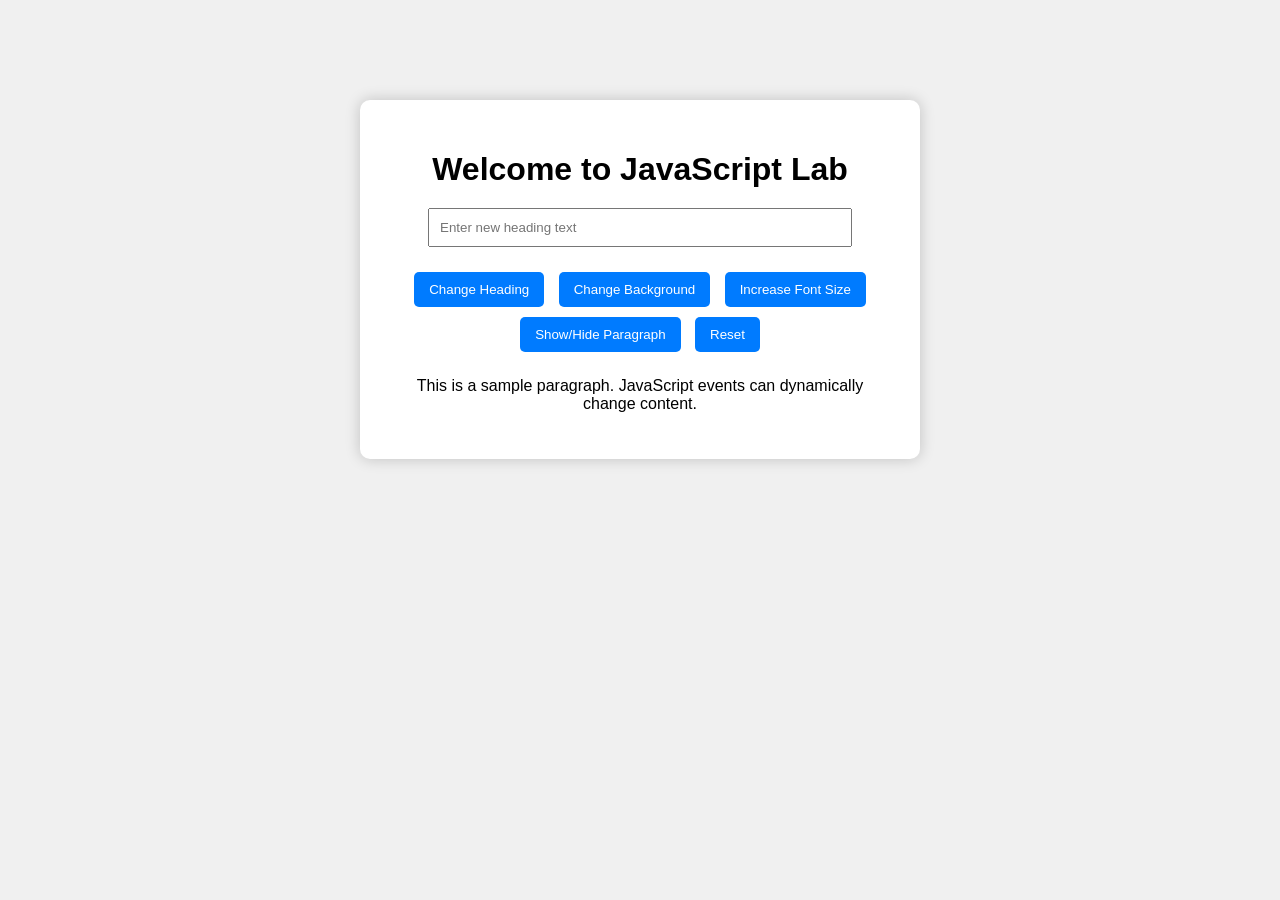
<file: assignexp3.html>
<!DOCTYPE html>
<html>
<head>
    <title>DOM manipulation and event handling</title>
    <link rel="stylesheet" href="assignexp3.css">
    <script src="./assignexp3.js"></script>
</head>
<body>

    <div class="container">

        <h1 id="heading">Welcome to JavaScript Lab</h1>

        <input type="text" id="inputText" placeholder="Enter new heading text">

        <br>

        <button onclick="changeText()">Change Heading</button>
        <button onclick="changeColor()">Change Background</button>
        <button onclick="increaseSize()">Increase Font Size</button>
        <br>
        <button onclick="togglePara()">Show/Hide Paragraph</button>
        <button onclick="resetPage()">Reset</button>

        <p id="para">
            This is a sample paragraph. JavaScript events can dynamically change content.
        </p>

    </div>
</body>
</html>
</file>
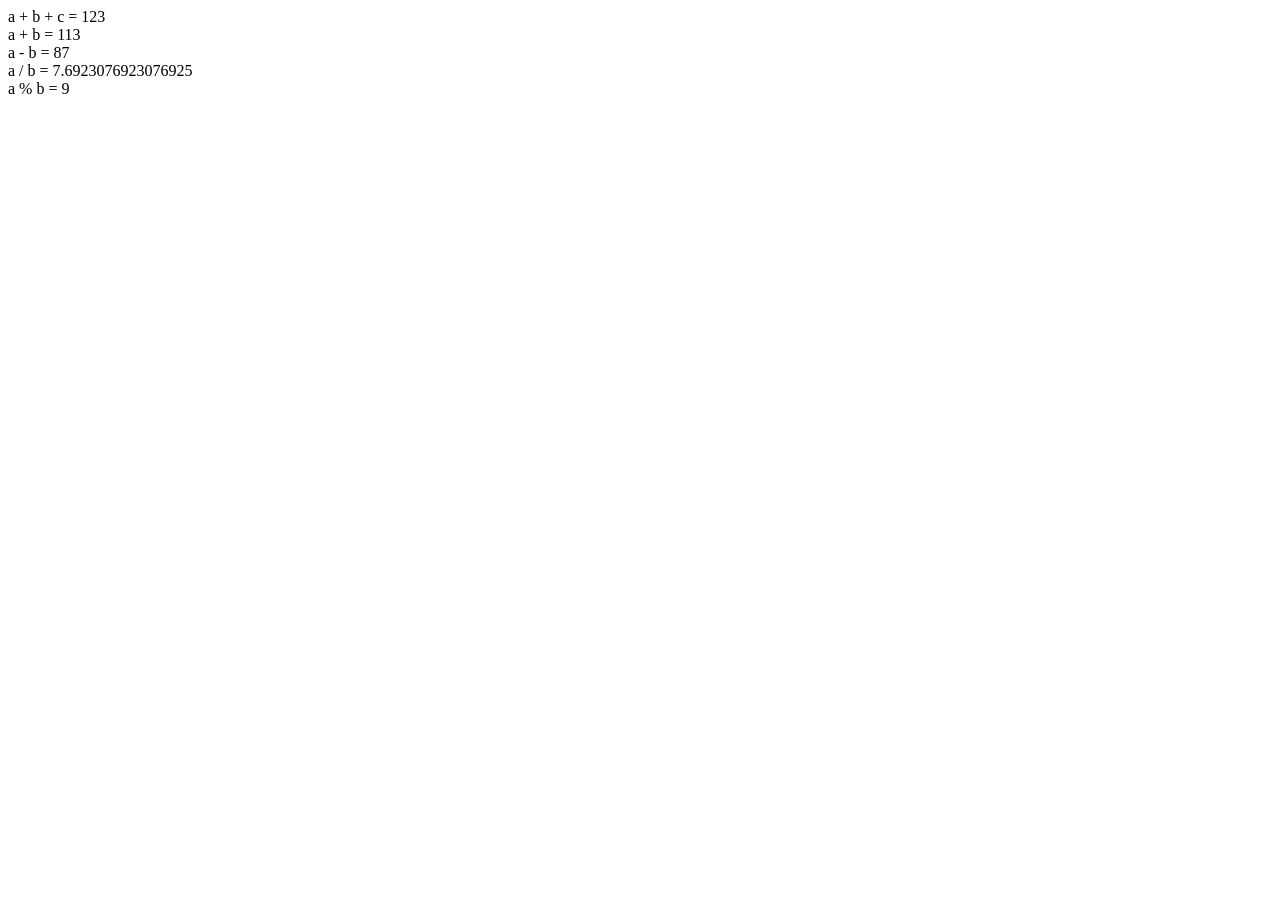
<file: assignment-3.html>
<!DOCTYPE html>
<html lang="en">

<head>
    <meta charset="UTF-8">
    <meta name="viewport" content="width=device-width, initial-scale=1.0">
    <title>document1</title>
</head>

<body>
    <script>
        var a = 100; var b = 13; var c = 10; var linebreak = "<br>";
        document.write("a + b + c = ");
        result = a + b + c;
        document.write(result);
        document.write(linebreak);
        document.write("a + b = ");
        result = a + b;
        document.write(result);
        document.write(linebreak);
        document.write("a - b = ");
        result = a - b;
        document.write(result);
        document.write(linebreak);
        document.write("a / b = ");
        result = a / b;
        document.write(result);
        document.write(linebreak);
        document.write("a % b = ");
        result = a % b;
        document.write(result);
        document.write(linebreak);
    </script>
</body>

</html>
</file>
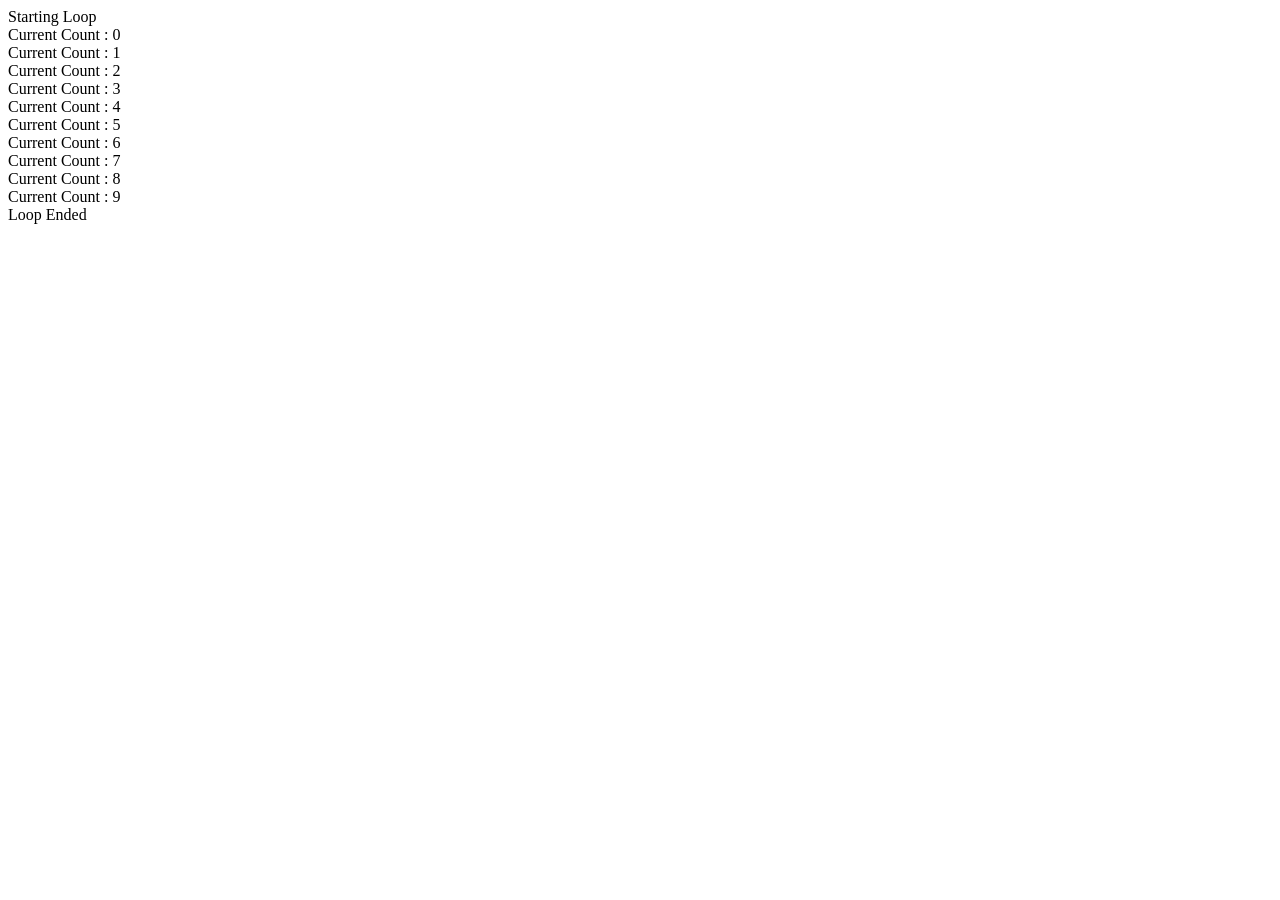
<file: assignment-4.html>
<!DOCTYPE html>
<html lang="en">

<head>
    <meta charset="UTF-8">
    <meta name="viewport" content="width=device-width, initial-scale=1.0">
    <title>Document5</title>
</head>

<body>
    <script>
        var count;
        document.write("Starting Loop" + "<br />");
        for (count = 0; count < 10; count++) {
            document.write("Current Count : " + count + "<br />");
        }
        document.write("Loop Ended" + "<br />");
    </script>
</body>

</html>
</file>
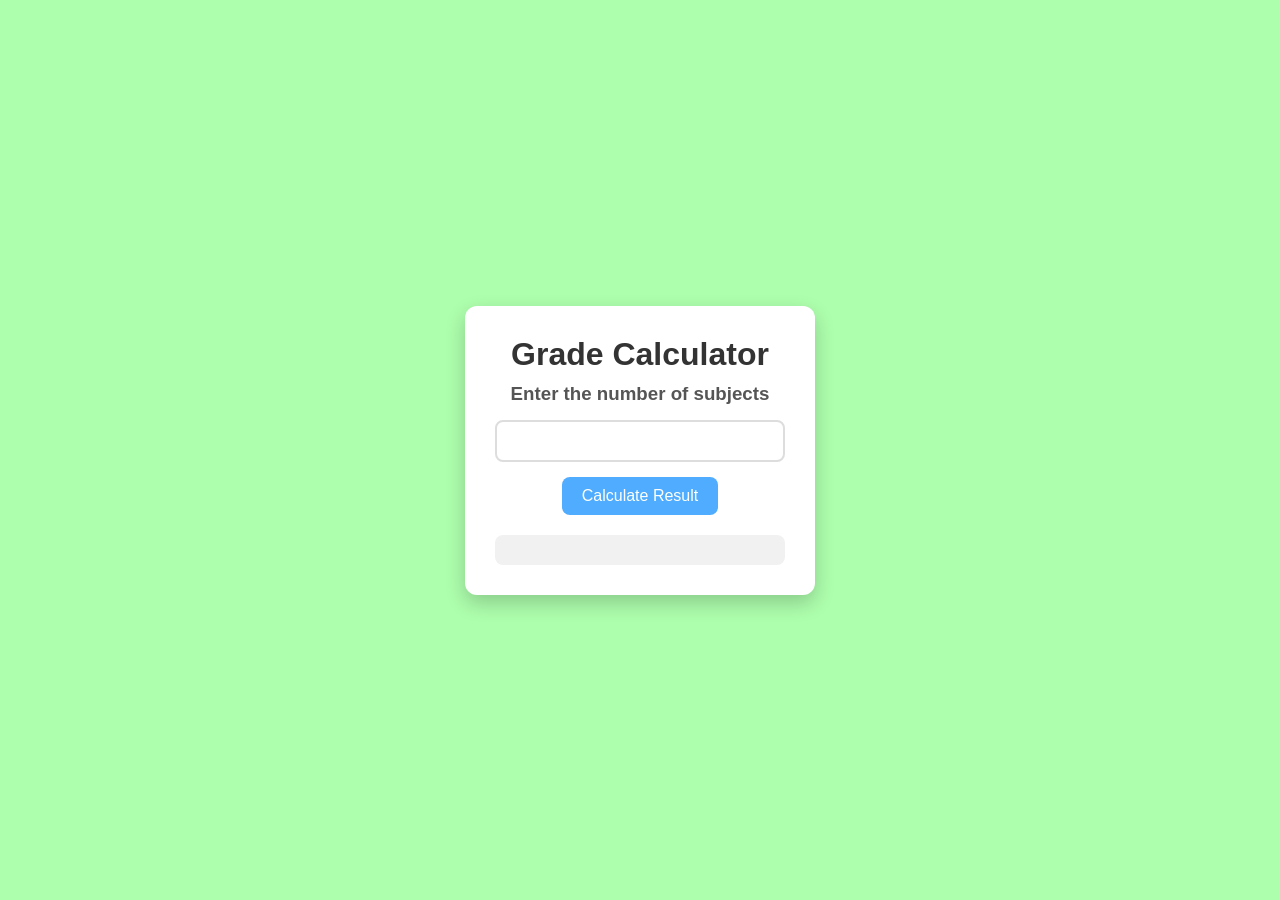
<file: assignmentexp1.html>
<!DOCTYPE html>
<html lang="en">
<head>
    <meta charset="UTF-8">
    <meta name="viewport" content="width=device-width, initial-scale=1.0">
    <title>Document</title>
    <link rel="stylesheet" href="assignexp1.css">
</head>
<body>
    <div class="container">  
    <h1>Grade Calculator</h1>
    <h3>Enter the number of subjects</h3>
    <form action="#">
        <input type="number" id="subjects">
    </form>
    <button onclick="calculationResult()">Calculate Result</button>

    <div id="result"></div>
    </div>
    <script src="./assignexp1.js"></script>
</body>
</html>
</file>
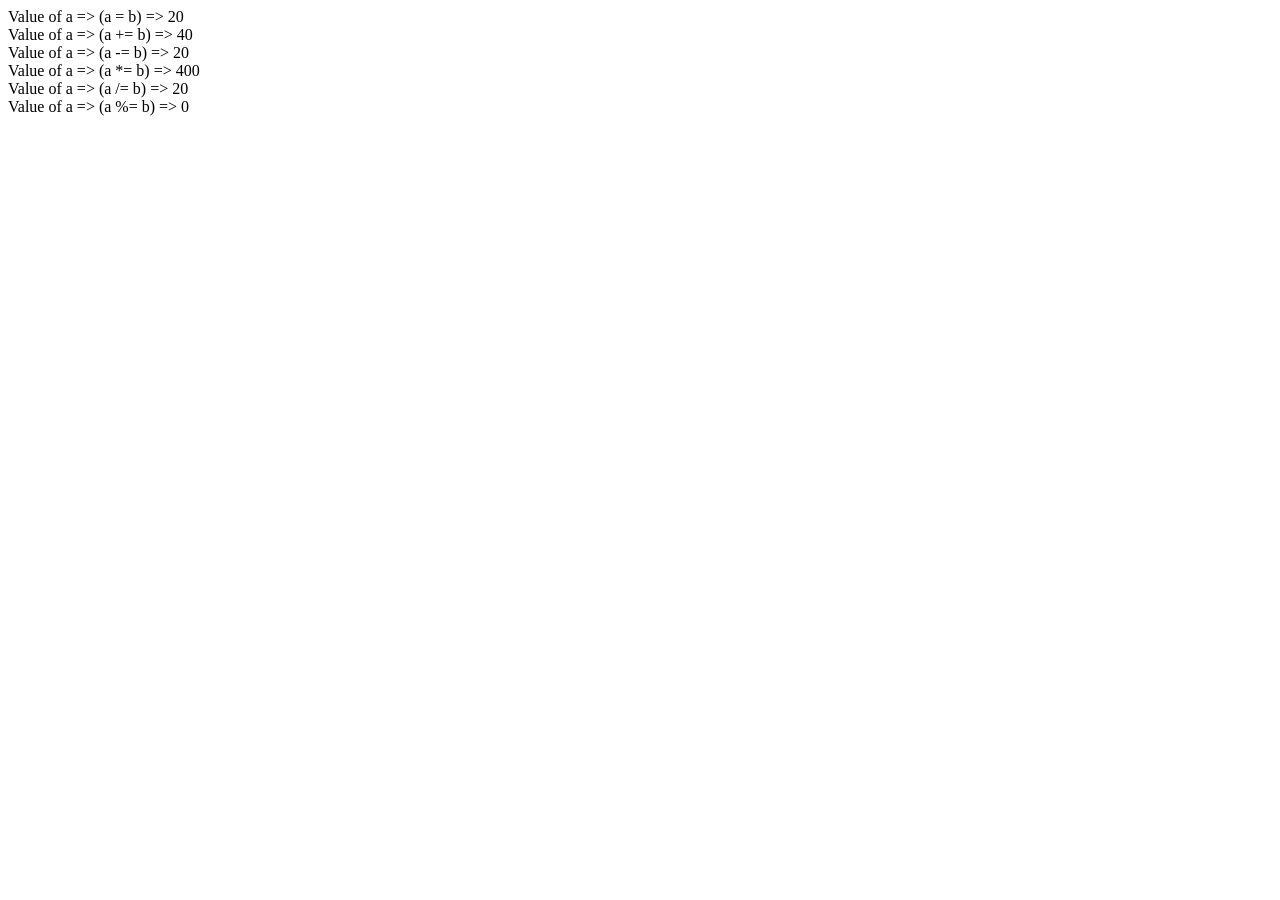
<file: assignoperator.html>
<!DOCTYPE html>
<html lang="en">

<head>
    <meta charset="UTF-8">
    <meta name="viewport" content="width=device-width, initial-scale=1.0">
    <title>Document2</title>
</head>

<body>
    <script>
        a = 40;
        var b = 20;
        var linebreak = "<br />";
        document.write("Value of a => (a = b) => ");
        result = (a = b);
        document.write(result);
        document.write(linebreak);
        document.write("Value of a => (a += b) => ");
        result = (a += b);
        document.write(result);
        document.write(linebreak);
        document.write("Value of a => (a -= b) => ");
        result = (a -= b);
        document.write(result);
        document.write(linebreak);
        document.write("Value of a => (a *= b) => ");
        result = (a *= b);
        document.write(result);
        document.write(linebreak);
        document.write("Value of a => (a /= b) => ");
        result = (a /= b);
        document.write(result);
        document.write(linebreak);
        document.write("Value of a => (a %= b) => ");
        result = (a %= b);
        document.write(result);
        document.write(linebreak); 
    </script>
</body>

</html>
</file>
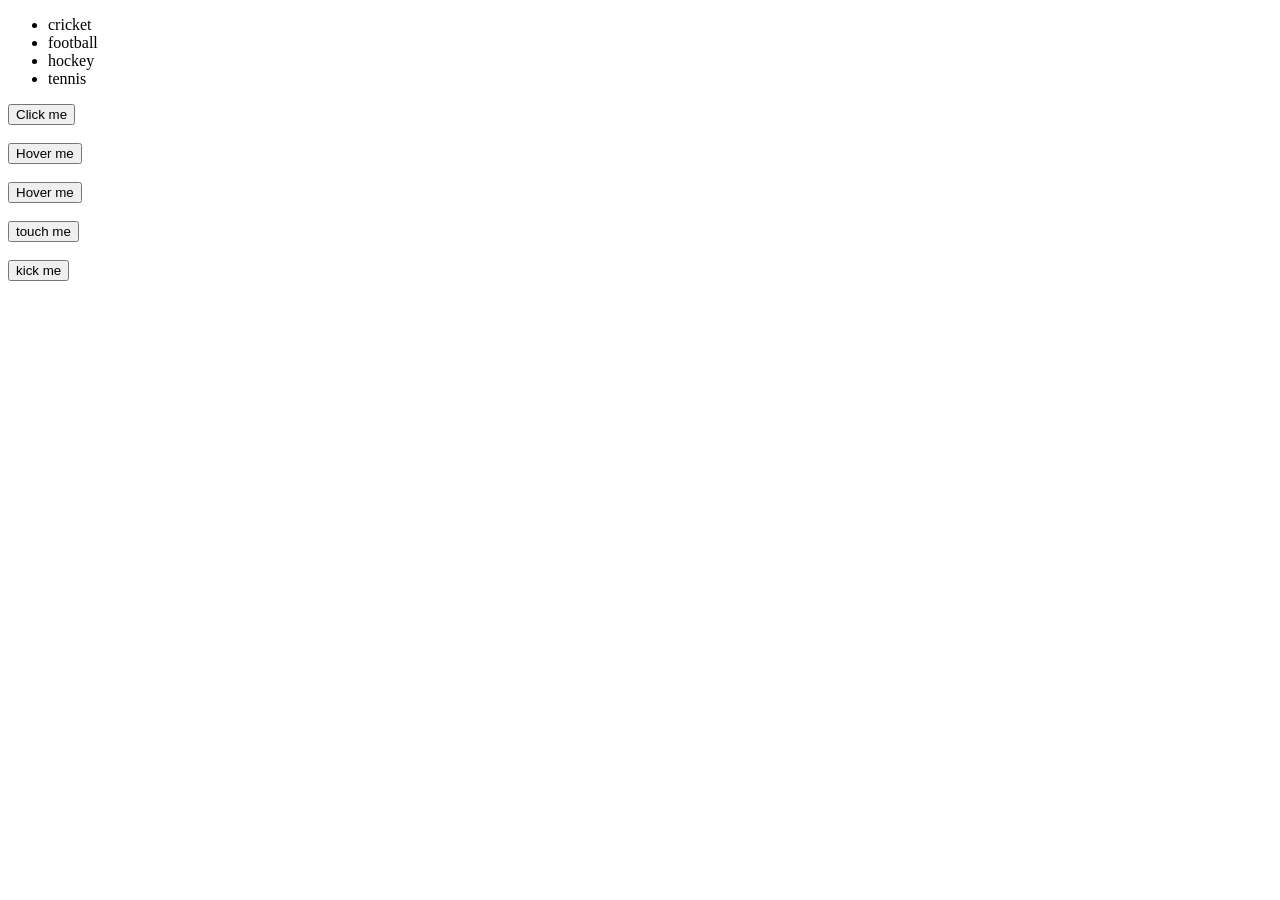
<file: dome.html>
<!DOCTYPE html>
<html lang="en">
<head>
    <meta charset="UTF-8">
    <meta name="viewport" content="width=device-width, initial-scale=1.0">
    <title>Document</title>
</head>
<body onload="onLoad()">
<div id="para"></div>  
<p class="p1"></p>
<p class="p1"></p>
<p class="p1"></p>
<ul>
    <li>cricket</li>
    <li>football</li>   
    <li>hockey</li>
    <li>tennis</li>
</ul>
<button onclick="onClick()">Click me</button>
<br><br>
<button onmouseover="onMouseover()">Hover me</button>
<br><br>
<button onmouseout="onMouseout()">Hover me</button>
<br><br>
<button onmousedown="onMousedown()">touch me</button>
<br><br>
<button onmouseup="onMouseup()">kick me</button>
<br><br>
<script src="./attribute.js"></script>
</body>
</html>
</file>
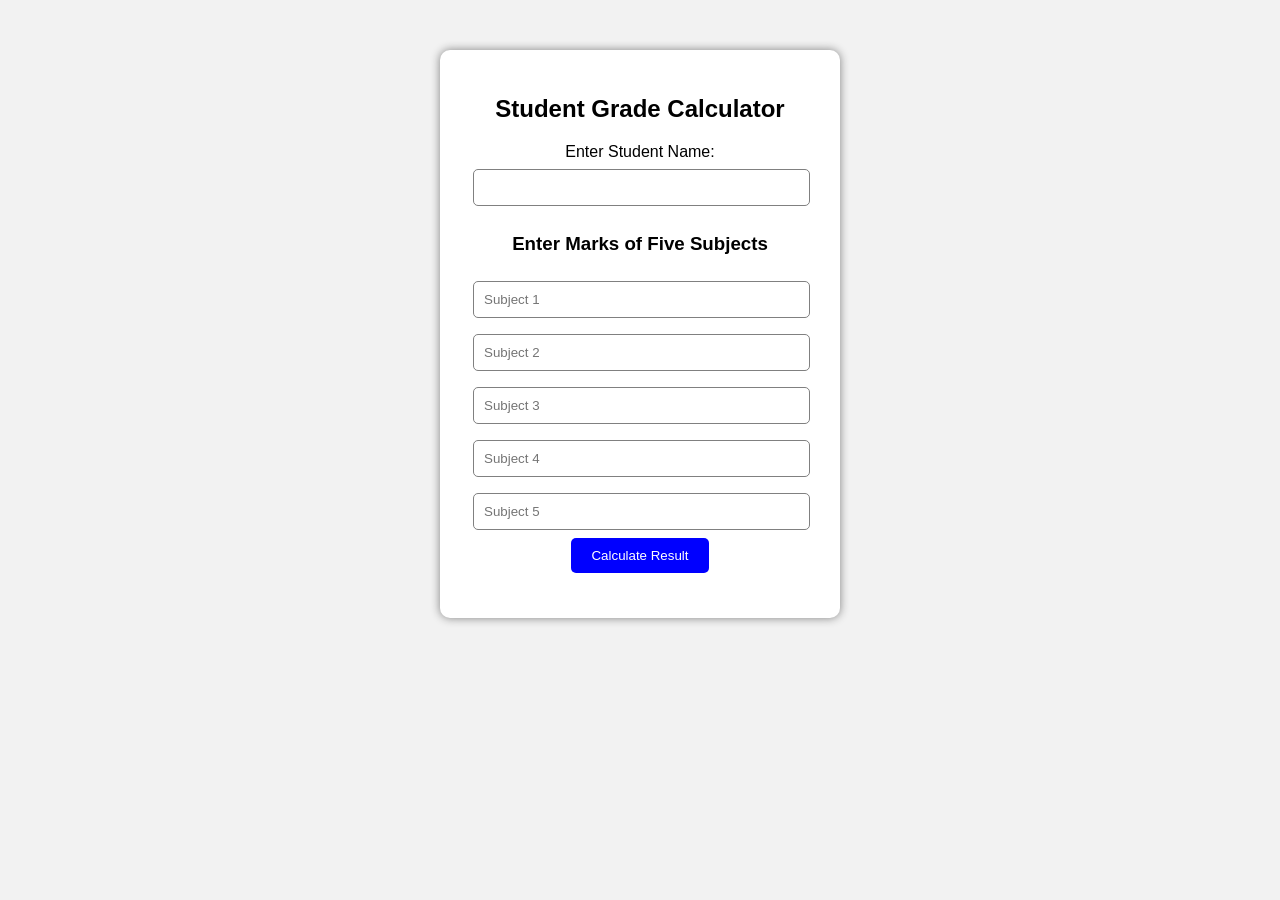
<file: index1.html>
<!DOCTYPE html>
<html>
<head>
    <title>Student Grade Calculator</title>
    <link rel="stylesheet" href="style.css">
</head>

<body>

    <div class="container">
        <h2>Student Grade Calculator</h2>

        <label>Enter Student Name:</label>
        <input type="text" id="name">

        <h3>Enter Marks of Five Subjects</h3>

        <input type="number" id="sub1" placeholder="Subject 1">
        <input type="number" id="sub2" placeholder="Subject 2">
        <input type="number" id="sub3" placeholder="Subject 3">
        <input type="number" id="sub4" placeholder="Subject 4">
        <input type="number" id="sub5" placeholder="Subject 5">

        <button onclick="calculateResult()">Calculate Result</button>

        <div id="result"></div>

    </div>


<script src="script.js"></script>

</body>
</html>
</file>
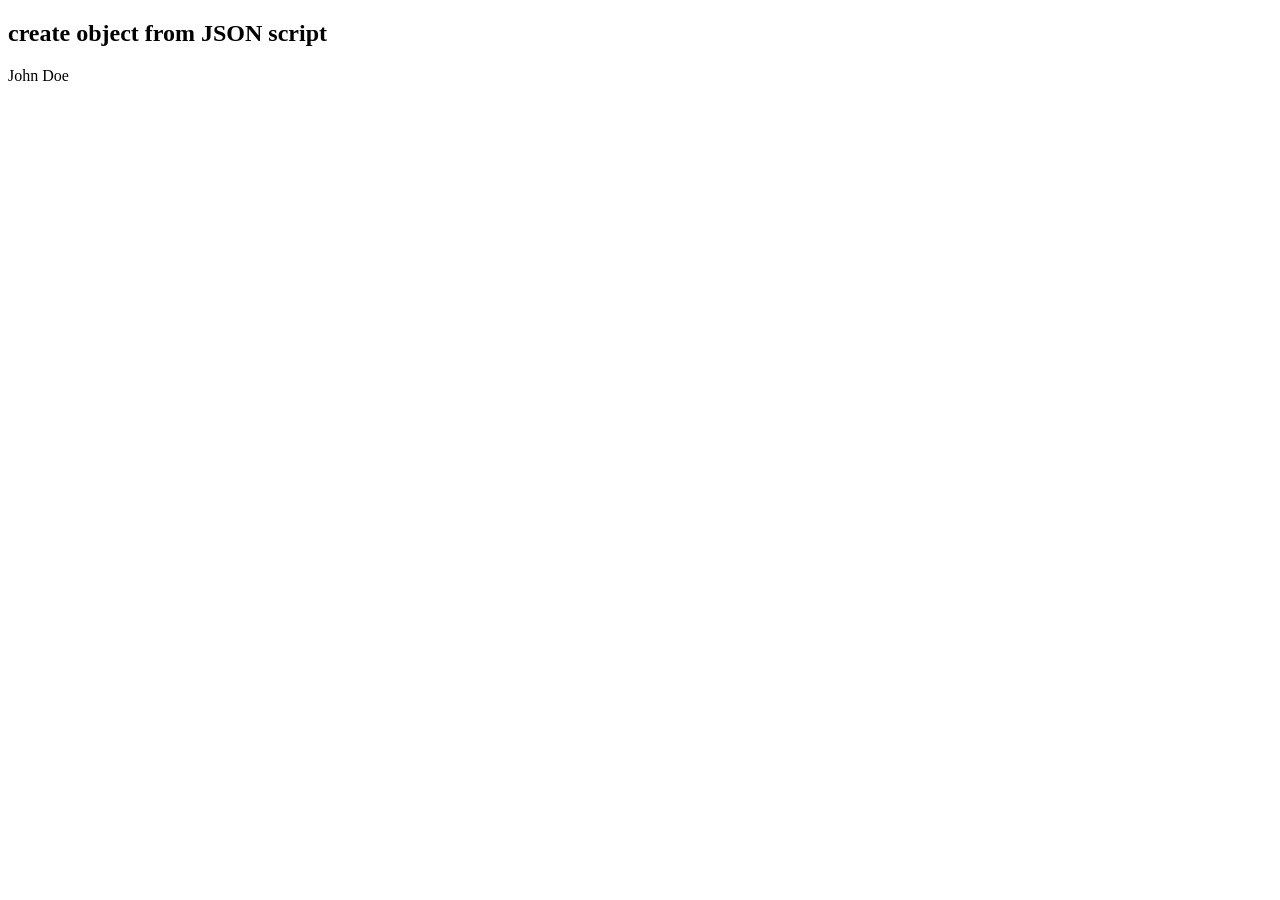
<file: json.html>
<!DOCTYPE html>
<html lang="en">
<head>
    <meta charset="UTF-8">
    <meta name="viewport" content="width=device-width, initial-scale=1.0">
    <title>JSON Example</title>
</head>
<body>
    <h2>create object from JSON script</h2>
    <p id="demo"></p>
    <script>
        var text = '{"employees":[' +
            '{"firstName":"John", "lastName":"Doe"},' +
            '{"firstName":"Anna", "lastName":"Smith"},' +
            '{"firstName":"Peter", "lastName":"Jones"}]}';
        var obj = JSON.parse(text);
        document.getElementById("demo").innerHTML =
            obj.employees[0].firstName + " " + obj.employees[0].lastName;
    </script>
</body>
</html>
</file>
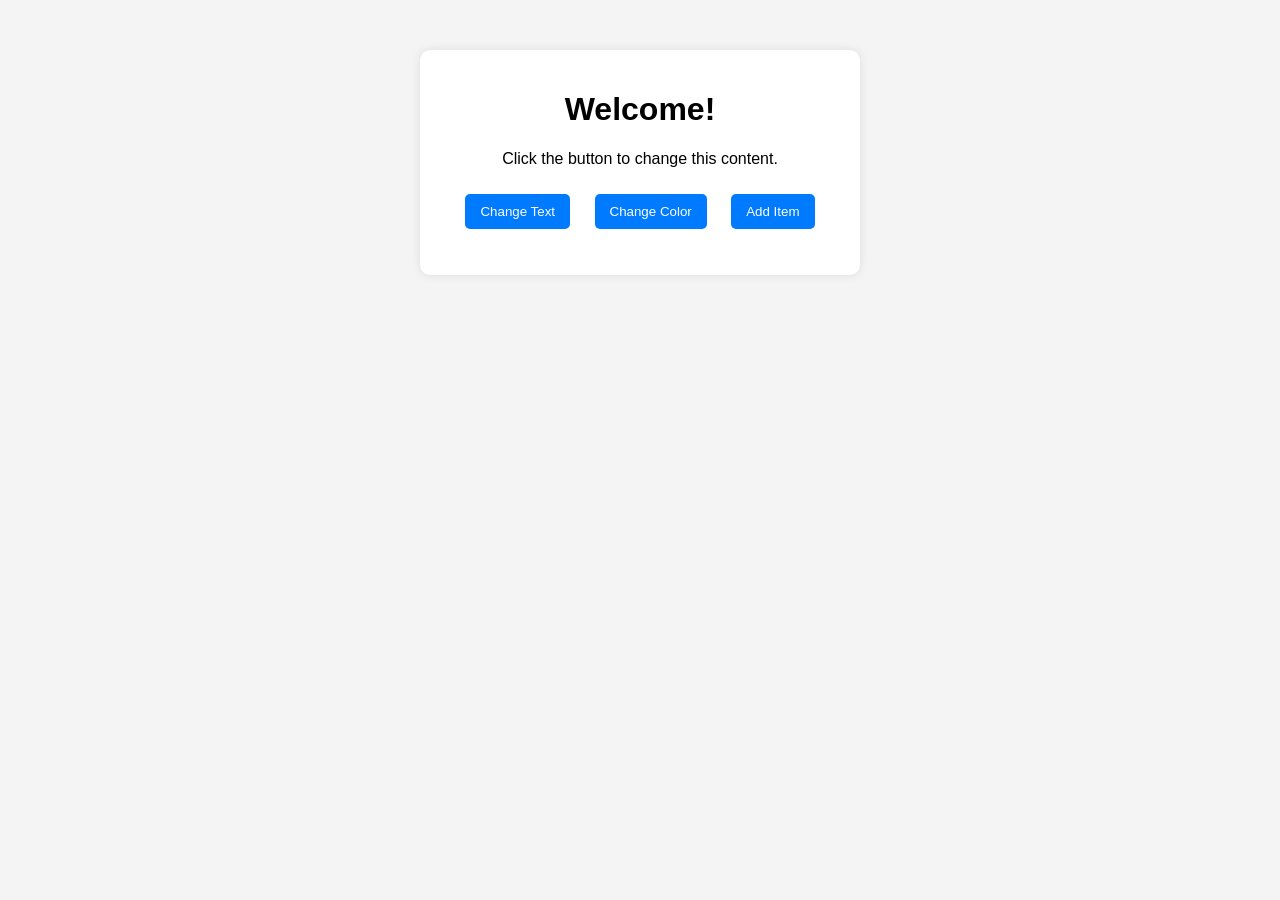
<file: mt1practical.html>
<!--To develop a web page that dynamically changes content using javascript events and DOM manipulation-->
<!DOCTYPE html>
<html lang="en">
<head>
    <meta charset="UTF-8">
    <meta name="viewport" content="width=device-width, initial-scale=1.0">
    <title>DOM Manipulation Example</title>
    <link rel="stylesheet" href="mt1practical.css">
</head>
<body>

    <div class="container">
        <h1 id="title">Welcome!</h1>

        <p id="text">Click the button to change this content.</p>

        <button id="changeTextBtn">Change Text</button>
        <button id="changeColorBtn">Change Color</button>
        <button id="addItemBtn">Add Item</button>

        <ul id="list"></ul>
    </div>

    <script src=".\mt1practical.js"></script>
</body>
</html>
</file>
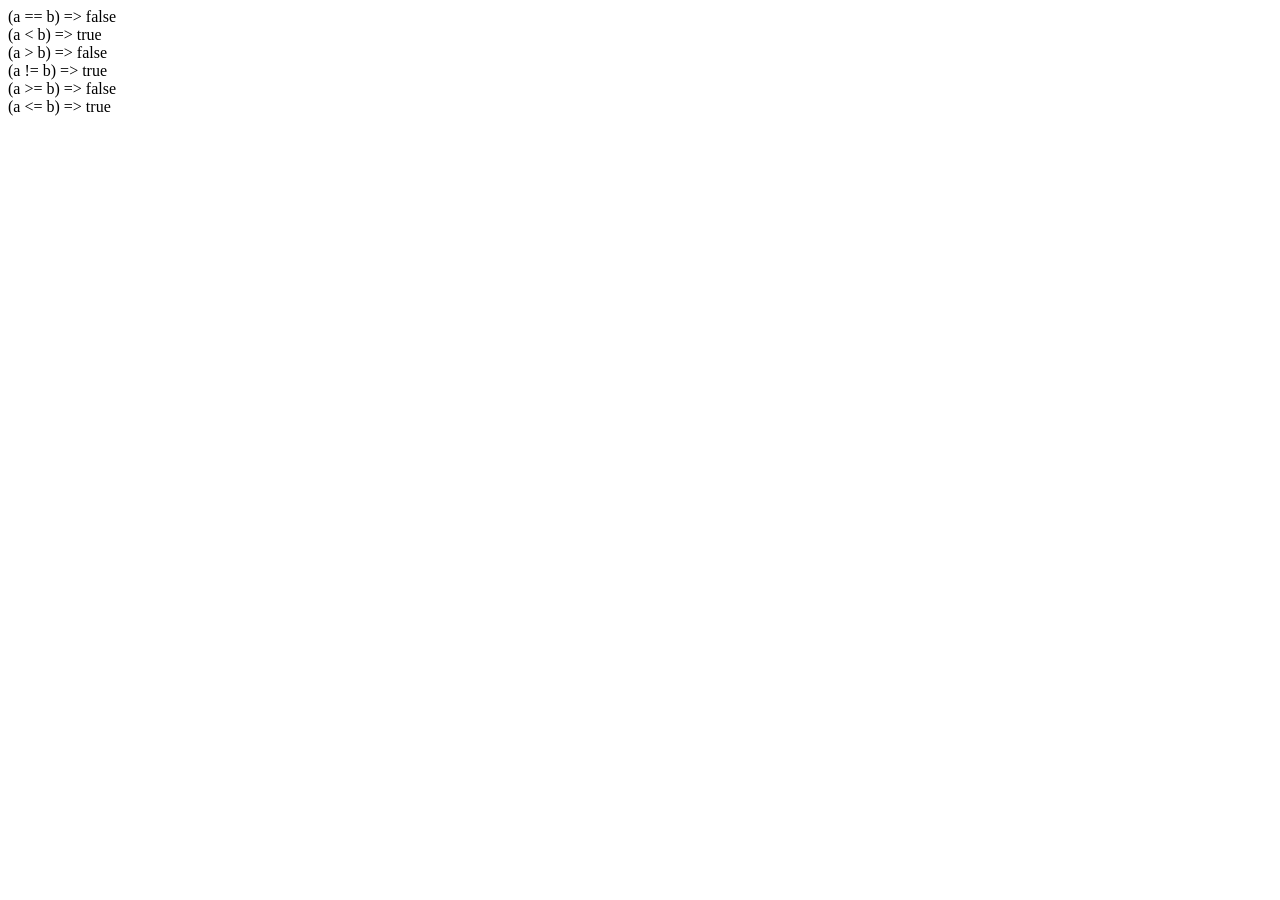
<file: relational.html>
<!DOCTYPE html>
<html lang="en">

<head>
    <meta charset="UTF-8">
    <meta name="viewport" content="width=device-width, initial-scale=1.0">
    <title>Document4</title>
</head>

<body>
    <script>
        var a = 10;
        var b = 20;
        var linebreak = "<br />";
        document.write("(a == b) => ");
        result = (a == b);
        document.write(result);
        document.write(linebreak);
        document.write("(a < b) => ");
        result = (a < b);
        document.write(result);
        document.write(linebreak);
        document.write("(a > b) => ");
        result = (a > b);
        document.write(result);
        document.write(linebreak);
        document.write("(a != b) => ");
        result = (a != b);
        document.write(result);
        document.write(linebreak);
        document.write("(a >= b) => ");
        result = (a >= b);
        document.write(result);
        document.write(linebreak);
        document.write("(a <= b) => ");
        result = (a <= b);
        document.write(result);
        document.write(linebreak);
    </script>
</body>

</html>
</file>
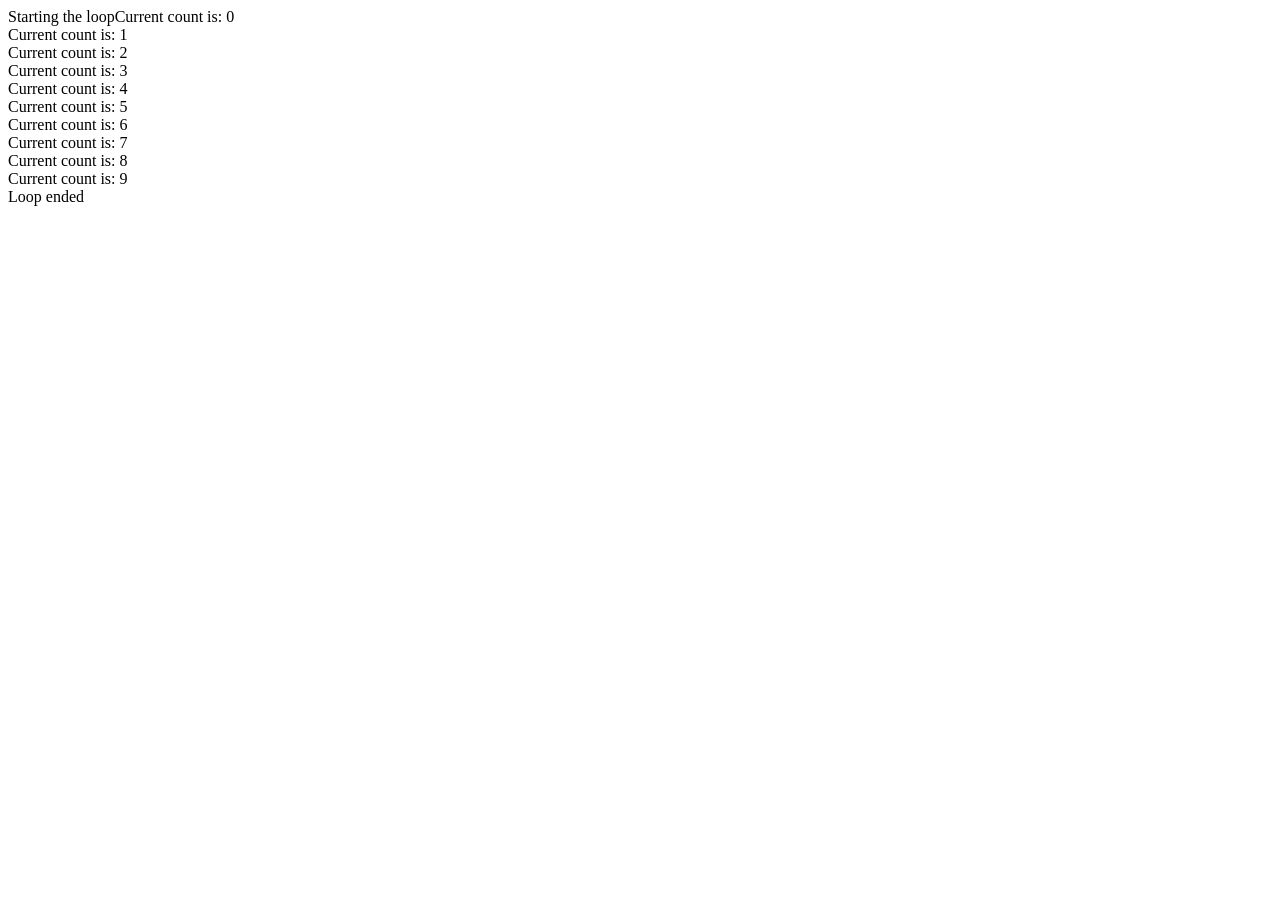
<file: whilelo.html>
<!DOCTYPE html>
<html lang="en">
<head>
    <meta charset="UTF-8">
    <meta name="viewport" content="width=device-width, initial-scale=1.0">
    <title>Document5</title>
</head>
<body>
    <script src="whileloop.js"></script>
</body>
</html>
</file>
<file: assignexp3.css>
body {
            background-color: #f0f0f0;
            font-family: Arial, sans-serif;
            text-align: center;
        }
 .container {
            background: white;
            width: 500px;
            margin: 100px auto;
            padding: 30px;
            border-radius: 10px;
            box-shadow: 0px 0px 15px rgba(0,0,0,0.2);
        }

 h1 {
            margin-bottom: 20px;
        }

 input {
            padding: 10px;
            width: 80%;
            margin-bottom: 20px;
        }
  button {
            padding: 10px 15px;
            margin: 5px;
            border: none;
            background-color: #007BFF;
            color: white;
            border-radius: 5px;
            cursor: pointer;
        }
  button:hover {
            background-color: #0056b3;
        }
        p {
            margin-top: 20px;
        }
</file>
<file: assignexp1.css>
/* Reset default margin and padding */
* {
    margin: 0;
    padding: 0;
    box-sizing: border-box;
}

/* Body styling */
body {
    font-family: Arial, sans-serif;
    background: #adfead;
    height: 100vh;
    display: flex;
    justify-content: center;
    align-items: center;
}

/* Main container */
.container {
    background: white;
    padding: 30px;
    border-radius: 12px;
    width: 350px;
    text-align: center;
    box-shadow: 0 8px 20px rgba(0, 0, 0, 0.2);
}

/* Heading */
h1 {
    margin-bottom: 10px;
    color: #333;
}

/* Subheading */
h3 {
    margin-bottom: 15px;
    color: #555;
}

/* Input box */
#subjects {
    width: 100%;
    padding: 10px;
    border: 2px solid #ddd;
    border-radius: 8px;
    margin-bottom: 15px;
    font-size: 16px;
}

/* Button styling */
button {
    padding: 10px 20px;
    background: #4facfe;
    color: white;
    border: none;
    border-radius: 8px;
    font-size: 16px;
    cursor: pointer;
    transition: background 0.3s ease;
}

/* Button hover */
button:hover {
    background: #007bff;
}

/* Result box */
#result {
    margin-top: 20px;
    font-size: 16px;
    color: #333;
    background: #f1f1f1;
    padding: 15px;
    border-radius: 8px;
}
</file>
<file: style.css>
body{
    font-family: Arial, sans-serif;
    background-color: #f2f2f2;
}


.container{

    width: 350px;
    margin: 50px auto;
    padding: 25px;
    background:white;
    border-radius:10px;
    box-shadow:0px 0px 10px gray;
    text-align:center;
}


input{

    width:90%;
    padding:10px;
    margin:8px;
    border:1px solid gray;
    border-radius:5px;

}


button{

    background-color:blue;
    color:white;
    padding:10px 20px;
    border:none;
    border-radius:5px;
    cursor:pointer;
}


button:hover{

    background-color:darkblue;

}


#result{

    margin-top:20px;
    font-size:18px;
    font-weight:bold;

}
</file>
<file: mt1practical.css>
body {
    font-family: Arial, sans-serif;
    background-color: #f4f4f4;
    text-align: center;
}

.container {
    background: white;
    padding: 20px;
    margin: 50px auto;
    width: 400px;
    border-radius: 10px;
    box-shadow: 0 0 10px rgba(0,0,0,0.1);
}

button {
    margin: 10px;
    padding: 10px 15px;
    border: none;
    background-color: #007BFF;
    color: white;
    cursor: pointer;
    border-radius: 5px;
}

button:hover {
    background-color: #0056b3;
}

ul {
    list-style-type: none;
    padding: 0;
}

li {
    background: #eee;
    margin: 5px;
    padding: 8px;
    border-radius: 5px;
}
#removeItemBtn {
    background-color: #dc3545;
}
</file>
